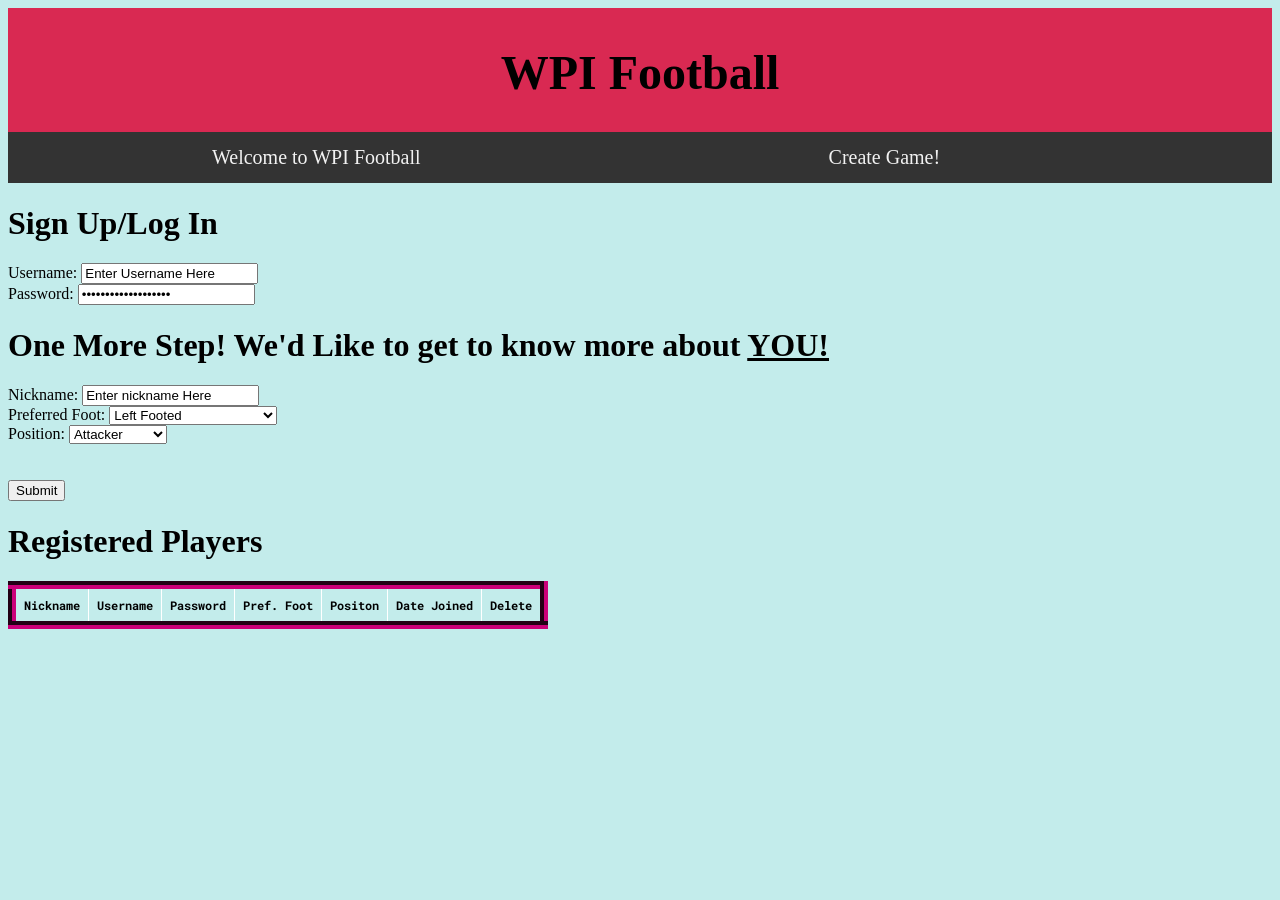
<file: public/index.html>
<!DOCTYPE html>
<html lang="en">
  <head>
    <title>CS4241 Assignment 2 - Hezekiah Owuor</title>
    <meta charset="utf-8" />
    <link rel="stylesheet" type="text/css" href="css/style.css" />
    <link
      href="https://fonts.googleapis.com/css2?family=Anton&family=Gloria+Hallelujah&family=Roboto+Mono:ital@1&display=swap"
      rel="stylesheet"
    />
  </head>

  <body>
    <div class="topBand">
      <h1>WPI Football</h1>
    </div>

    <div class="navBar">
      <!-- <a id="playerLink" href="players.html">View Registered Players</a> -->
      <a id="homeLink" href="/">Welcome to WPI Football</a>
      <a id="gameLink" href="game.html">Create Game!</a>
    </div>

    <h1>Sign Up/Log In</h1>

    <form action="">
      <div>
        <label for="usr">Username: </label>
        <input
          id="usr"
          type="text"
          name="username"
          value="Enter Username Here"
        />
      </div>

      <div>
        <label for="pwrd">Password: </label>
        <input
          id="pwrd"
          type="password"
          name="password"
          value="Enter Password Here"
        />
      </div>

      <h1>One More Step! We'd Like to get to know more about <u>YOU!</u></h1>

      <label for="nick">Nickname: </label>
      <input
        id="nick"
        type="text"
        name="nickname"
        value="Enter nickname Here"
      />
      <br />
      <label for="foot">Preferred Foot: </label>
      <select id="foot" name="Preferred Foot">
        <option value="left">Left Footed</option>
        <option value="right">Right Footed</option>
        <option value="ambi">Ambipedal (Two Footed)</option>
      </select>
      <br />
      <label for="pos">Position: </label>
      <select id="pos" name="Position">
        <option value="att">Attacker</option>
        <option value="mid">Midfielder</option>
        <option value="def">Defender</option>
        <option value="goal">Goal-Keeper</option>
      </select>

      <br />
      <br />
      <br />
      <button id="addPlayer">Submit</button>
    </form>

    <h1>Registered Players</h1>

    <table id="players">
      <tr>
        <th>Nickname</th>
        <th>Username</th>
        <th>Password</th>
        <th>Pref. Foot</th>
        <th>Positon</th>
        <th>Date Joined</th>
        <th>Delete</th>
      </tr>
    </table>
  </body>
  <script>
    let playerData = [];

    const addPlayer = function(e) {
      // prevent default form action from being carried out
      e.preventDefault();

      const username = document.querySelector("#usr");
      const password = document.querySelector("#pwrd");
      const nickname = document.querySelector("#nick");
      const prefFoot = document.querySelector("#foot");
      const position = document.querySelector("#pos");

      json = {
        usr: username.value,
        pass: password.value,
        nick: nickname.value,
        foot: prefFoot.value,
        pos: position.value
      };

      convert = JSON.stringify(json);

      playerData.push(convert);

      console.log(playerData);

      var table = document.getElementById("players");
      var new_row = table.insertRow(1);
      var new_nick = new_row.insertCell(0);
      var new_usr = new_row.insertCell(1);
      var new_pass = new_row.insertCell(2);
      var new_foot = new_row.insertCell(3);
      var new_pos = new_row.insertCell(4);
      var new_date = new_row.insertCell(5);
      var new_delete = new_row.insertCell(6);

      new_nick.innerHTML = username.value;
      new_usr.innerHTML = password.value;
      new_pass.innerHTML = nickname.value;
      new_foot.innerHTML = prefFoot.value;
      new_pos.innerHTML = position.value;

      fetch("/submit", {
        method: "POST",
        body: convert
      })
        .then(function(response) {
          // do something with the reponse
          console.log(response);
          return response.text();
        })
        .then(function(success) {
          console.log(success);
          alert("Successfully added player!");
        });

      return false;
    };

    window.onload = function() {
      const button = document.querySelector("#addPlayer");
      button.onclick = addPlayer;
    };
  </script>
</html>
</file>
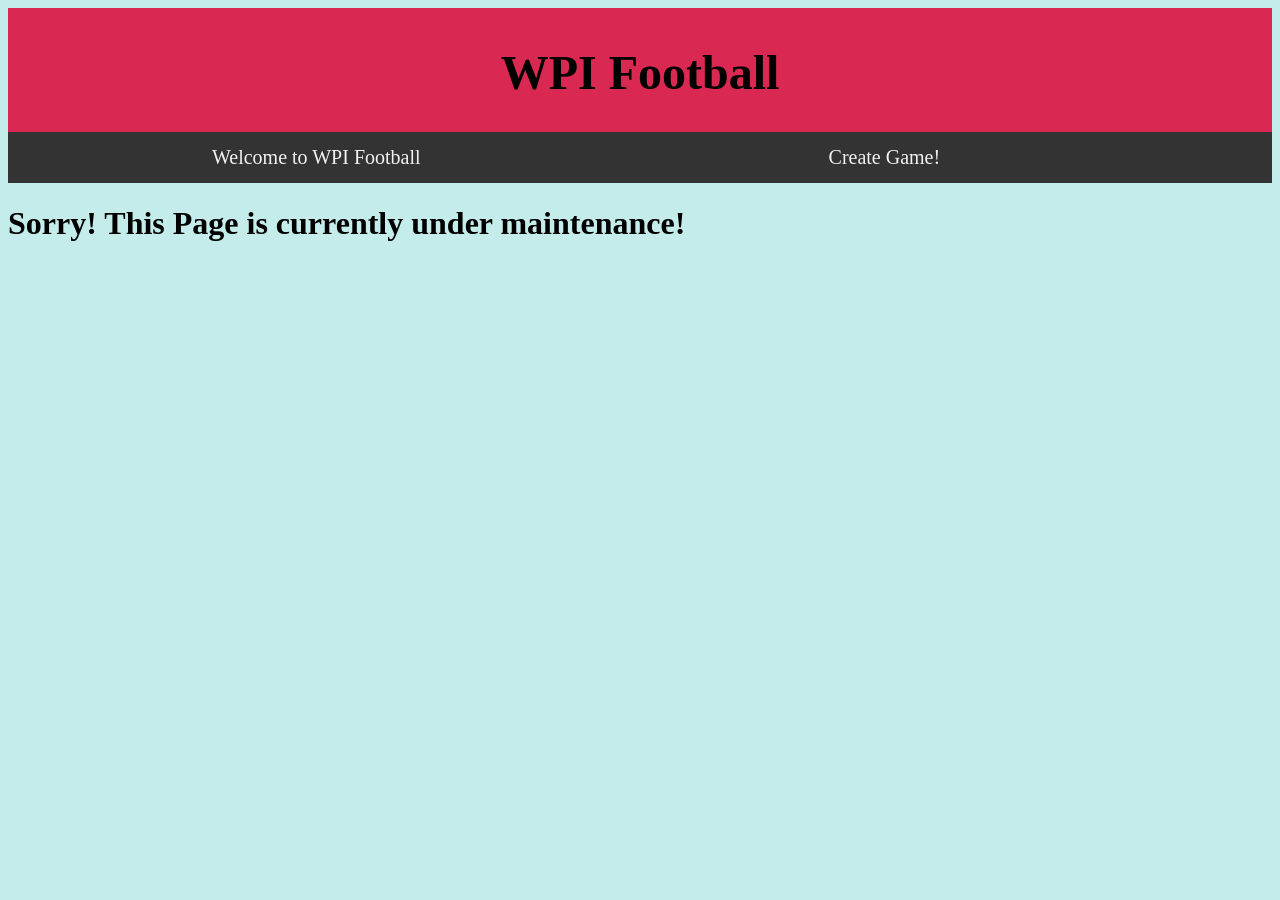
<file: public/game.html>
<!DOCTYPE html>
<html lang="en">
  <head>
    <title>Create Game</title>
    <meta charset="utf-8" />
    <link rel="stylesheet" type="text/css" href="css/style.css" />
    <link
      href="https://fonts.googleapis.com/css2?family=Anton&family=Gloria+Hallelujah&family=Roboto+Mono:ital@1&display=swap"
      rel="stylesheet"
    />
  </head>
  <body>
    <div class="topBand">
      <h1>WPI Football</h1>
    </div>

    <div class="navBar">
      <!--<a id="playerLink" href="players.html">View Registered Players</a>-->
      <a id="homeLink" href="index.html">Welcome to WPI Football</a>
      <a id="gameLink" href="/">Create Game!</a>
    </div>

    <h1>Sorry! This Page is currently under maintenance!</h1>
  </body>
</html>
</file>
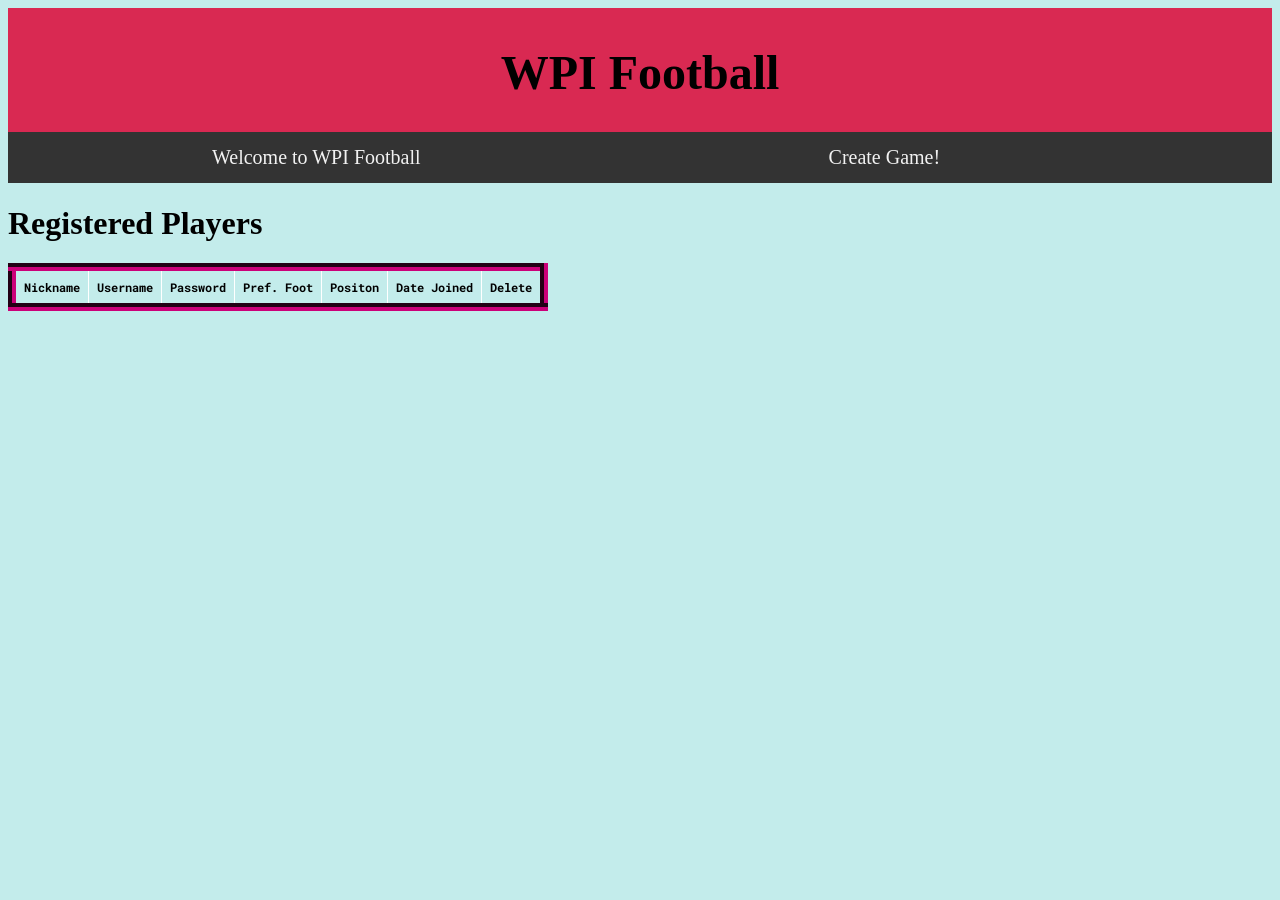
<file: public/players.html>
<!DOCTYPE html>
<html lang="en">
  <head>
    <title>Registered Players</title>
    <meta charset="utf-8" />
    <link rel="stylesheet" type="text/css" href="css/style.css" />
    <link
      href="https://fonts.googleapis.com/css2?family=Anton&family=Gloria+Hallelujah&family=Roboto+Mono:ital@1&display=swap"
      rel="stylesheet"
    />
  </head>
  <body>
    <div class="topBand">
      <h1>WPI Football</h1>
    </div>

    <div class="navBar">
      <!--<a id="playerLink" href="/">View Registered Players</a>-->
      <a id="homeLink" href="index.html">Welcome to WPI Football</a>
      <a id="gameLink" href="game.html">Create Game!</a>
    </div>

    <h1>Registered Players</h1>

    <table id="players">
      <tr>
        <th>Nickname</th>
        <th>Username</th>
        <th>Password</th>
        <th>Pref. Foot</th>
        <th>Positon</th>
        <th>Date Joined</th>
        <th>Delete</th>
      </tr>
    </table>
  </body>

  <script></script>
</html>
</file>
<file: public/css/style.css>
.topBand {
  /*font-family: 'Gloria Hallelujah', cursive;*/
  font-size: 24px;
  background-color: #D92952;
  display: flex;
  justify-content: center;
  width: 100%;
  padding-top: 5px;
}

.navBar {
  background-color: #333;
  overflow: hidden;
}

.navBar a {
  float: left;
  color: #f2f2f2;
  text-align: center;
  padding: 14px 204px;
  text-decoration: none;
  font-size: 20px;
}

.navBar a:hover {
  background-color: #ddd;
  color: black;
}

.navBar a.active {
  background-color: #4CAF50;
  color: white;
}

table {
  font-family: "Roboto Mono", monospace;
  font-size: 12px;
  border-collapse: collapse;
  border-radius: 15%;
  border: 8px outset #770047;
}

tr:nth-child(even) {
  background-color: #CBEB26;
}

td,
th {
  border: 1px solid #FFFFFF;
  text-align: left;
  padding: 8px;
}

body {
  background-color: rgba(137, 218, 217, 0.5);
}
</file>
